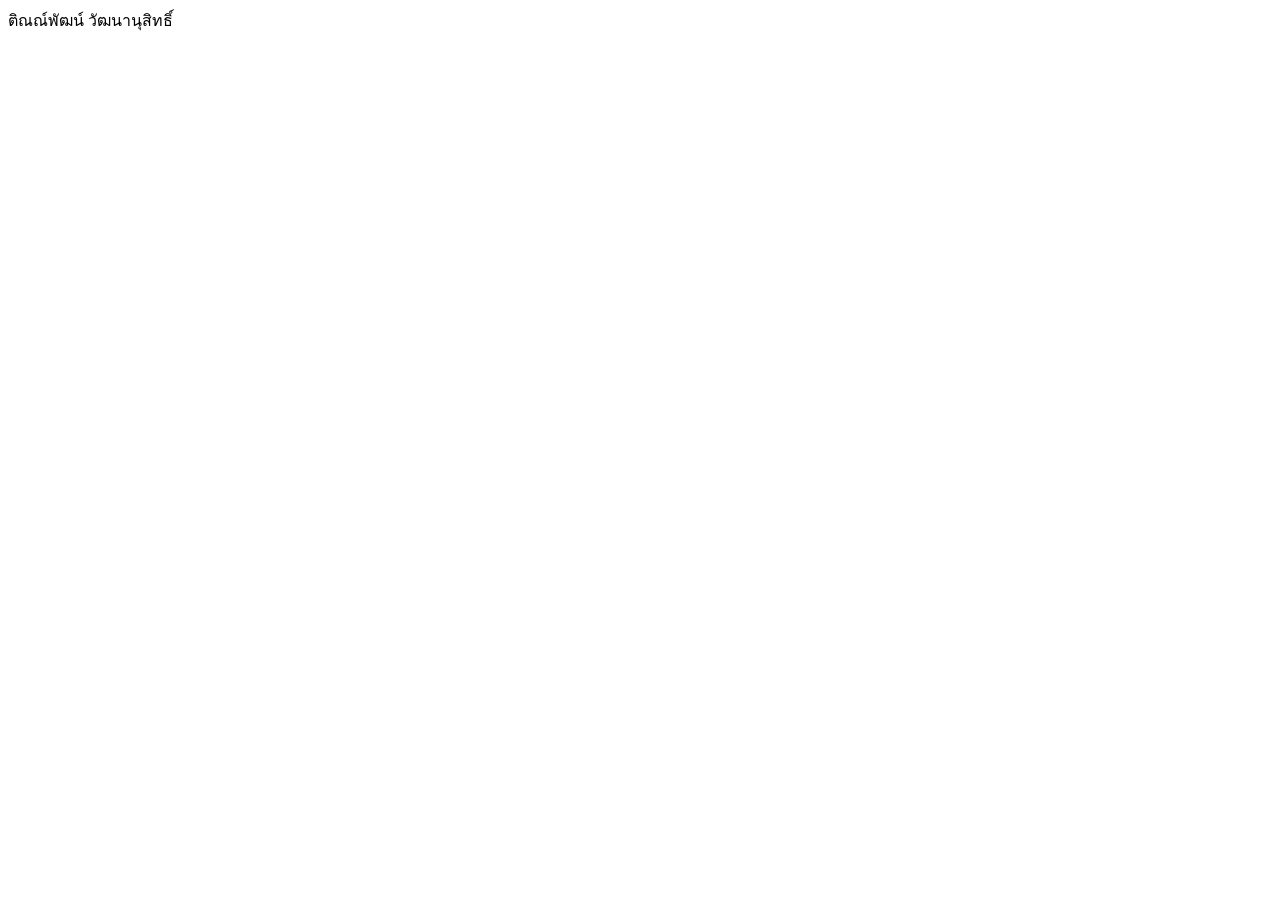
<file: index.html>
<!DOCTYPE html>
<html lang="en">
<head>
    <meta charset="UTF-8">
    <meta http-equiv="X-UA-Compatible" content="IE=edge">
    <meta name="viewport" content="width=device-width, initial-scale=1.0">
    <title>Document</title>
</head>
<body>
    ติณณ์พัฒน์ วัฒนานุสิทธิ์
</body>
</html>
</file>
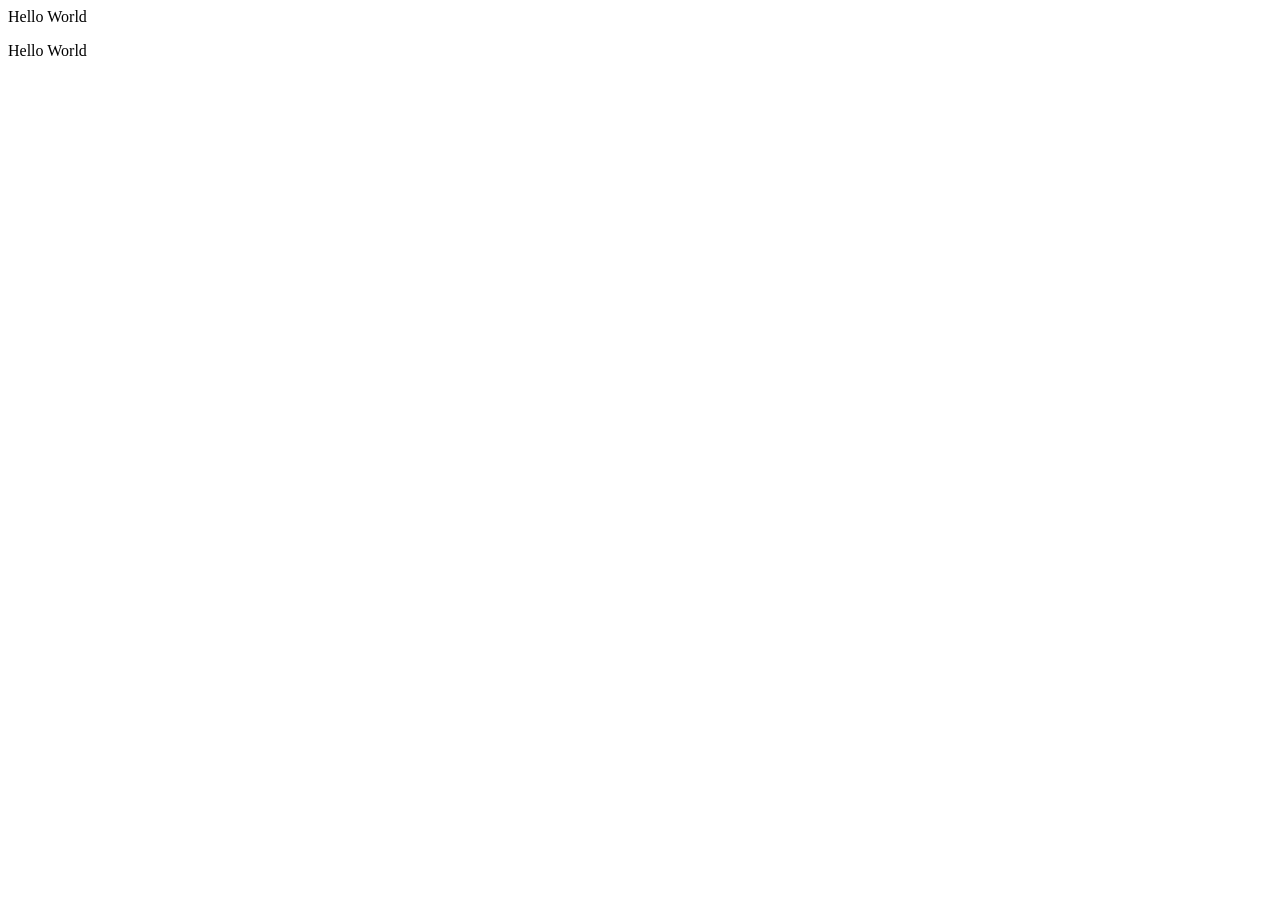
<file: 01-hello.html>
<!DOCTYPE html>
<html lang="en">
<head>
    <meta charset="UTF-8">
    <meta http-equiv="X-UA-Compatible" content="IE=edge">
    <meta name="viewport" content="width=device-width, initial-scale=1.0">
    <title>Thinnaphut Wattananusit</title>
</head>
<body>

    <script type="text/javascript">
        document.write("Hello World");
        console.log("Hello World");
    </script>
    <p id="test"></p>
    <script>
        document.getElementById("test").innerHTML="Hello World"
    </script>
</body>
</html>
</file>
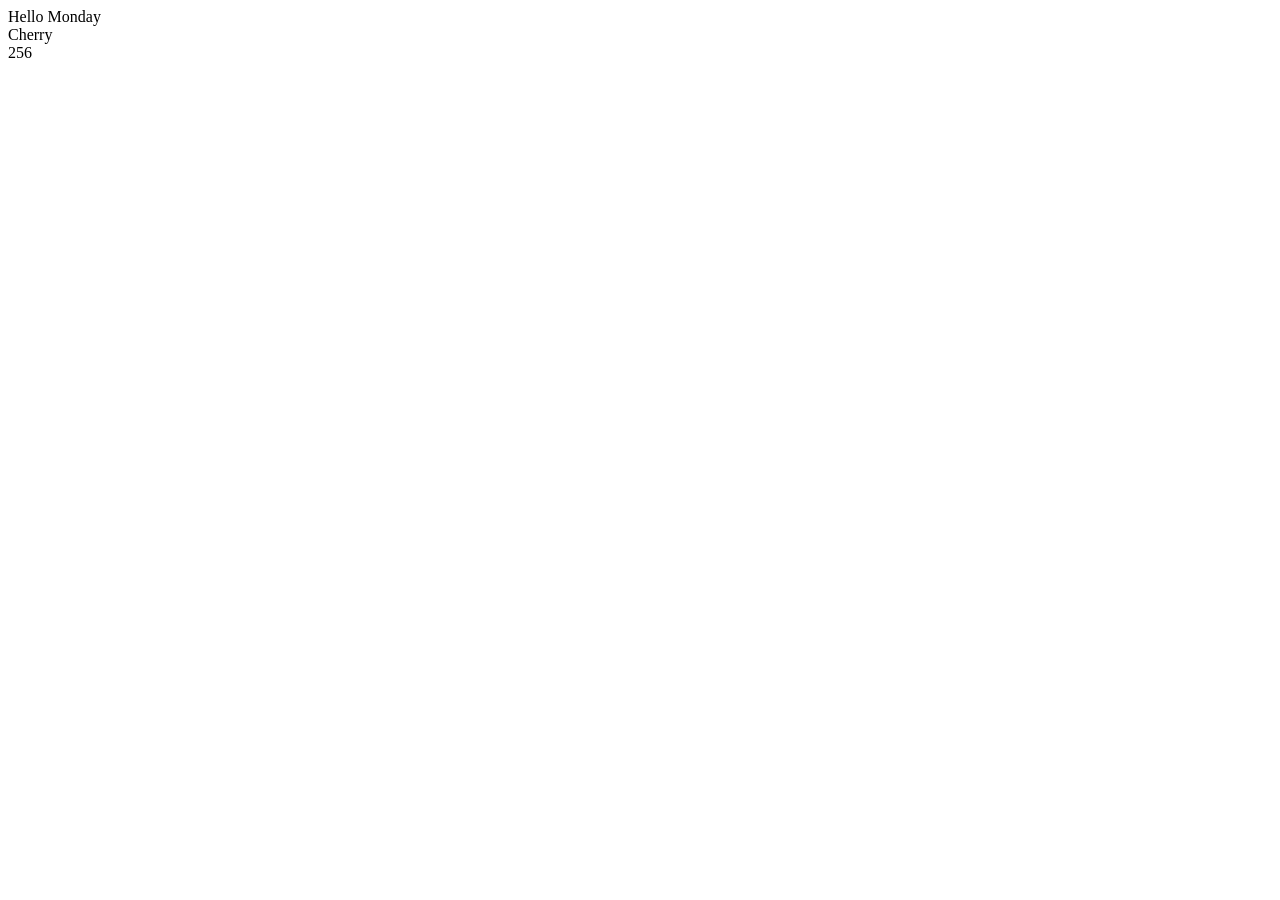
<file: 02-variable.html>
<!DOCTYPE html>
<html lang="en">
<head>
    <meta charset="UTF-8">
    <meta http-equiv="X-UA-Compatible" content="IE=edge">
    <meta name="viewport" content="width=device-width, initial-scale=1.0">
    <title>02-Variable</title>
    <script>
        const n1 = 256;
        var x = "kasamawan"
        var x = "Hello Monday"
        let y = "Banana"
        y = "Apple"
        y = "Cherry"
    </script>
</head>
<body>
    
    <script>
        document.write(x);
        document.write("<br>")
        document.write(y)
        document.write("<br>")
        document.write(n1)
    </script>

</body>
</html>
</file>
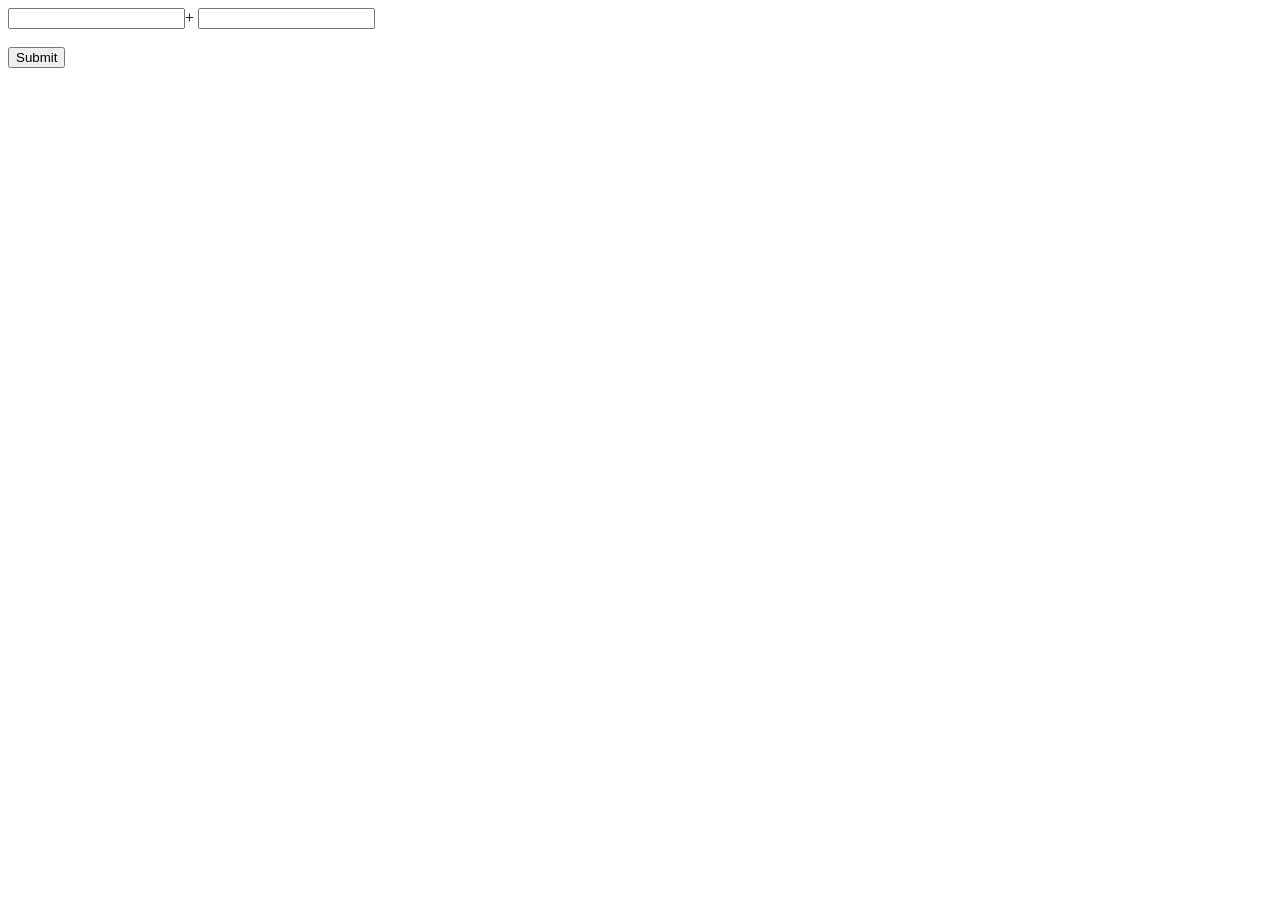
<file: 07-sum-number.html>
<!DOCTYPE html>
<html lang="en">
<head>
    <meta charset="UTF-8">
    <meta http-equiv="X-UA-Compatible" content="IE=edge">
    <meta name="viewport" content="width=device-width, initial-scale=1.0">

    <script>
        function sum(text1,text2) {
            text1 = parseInt(document.getElementById('num1').value)
            text2 = parseInt(document.getElementById('num2').value)
            ans = text1 + text2
            document.getElementById('ans').innerHTML = ans
        }
    </script>


    <title>07-sum-number.html</title>
</head>
<body>
    
    <input type="text" name="" id="num1">+
    <input type="text" name="" id="num2">
    <br>
    <br>
    <input type="button" value="Submit" onclick="sum()">
    <br>
    <br>
    <p id="ans"></p>
</body>
</html>
</file>
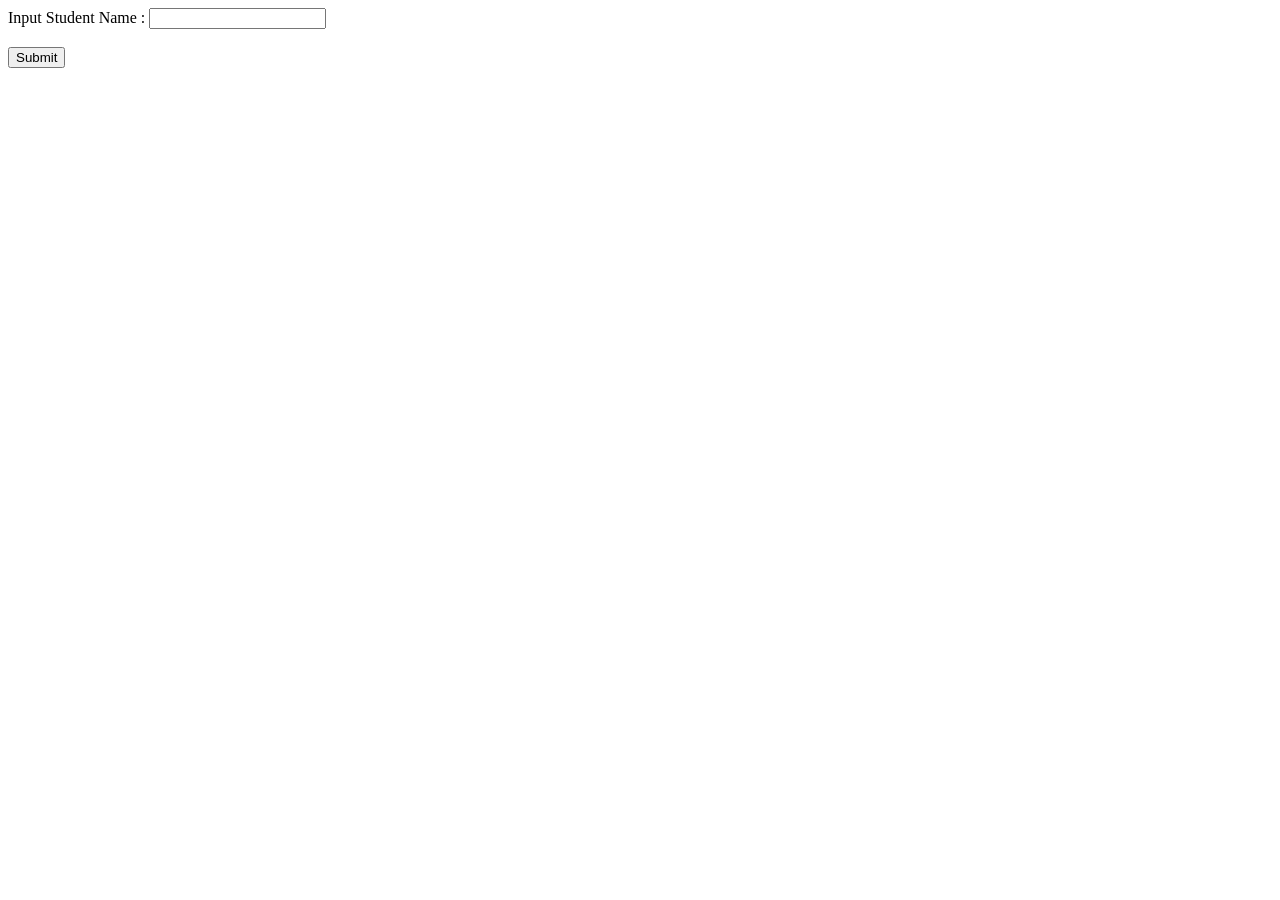
<file: 17-input-to-array.html>
<!DOCTYPE html>
<html lang="en">
<head>
    <meta charset="UTF-8">
    <meta http-equiv="X-UA-Compatible" content="IE=edge">
    <meta name="viewport" content="width=device-width, initial-scale=1.0">
    <title>17-input-to-array.html</title>

    <script>
        let student = []

        function adddata() {
            document.getElementById('sname').value = ''
            student.push(document.getElementById('sname').value)
            document.getElementById('output').innerHTML = student
        }
    </script>

</head>
<body>
    
    Input Student Name : <input type="text" name="" id="sname">
    <br>
    <br>
    <input type="submit" value="Submit" onclick="adddata()">
    <br>
    <br>
    <p id="output"></p>

</body>
</html>
</file>
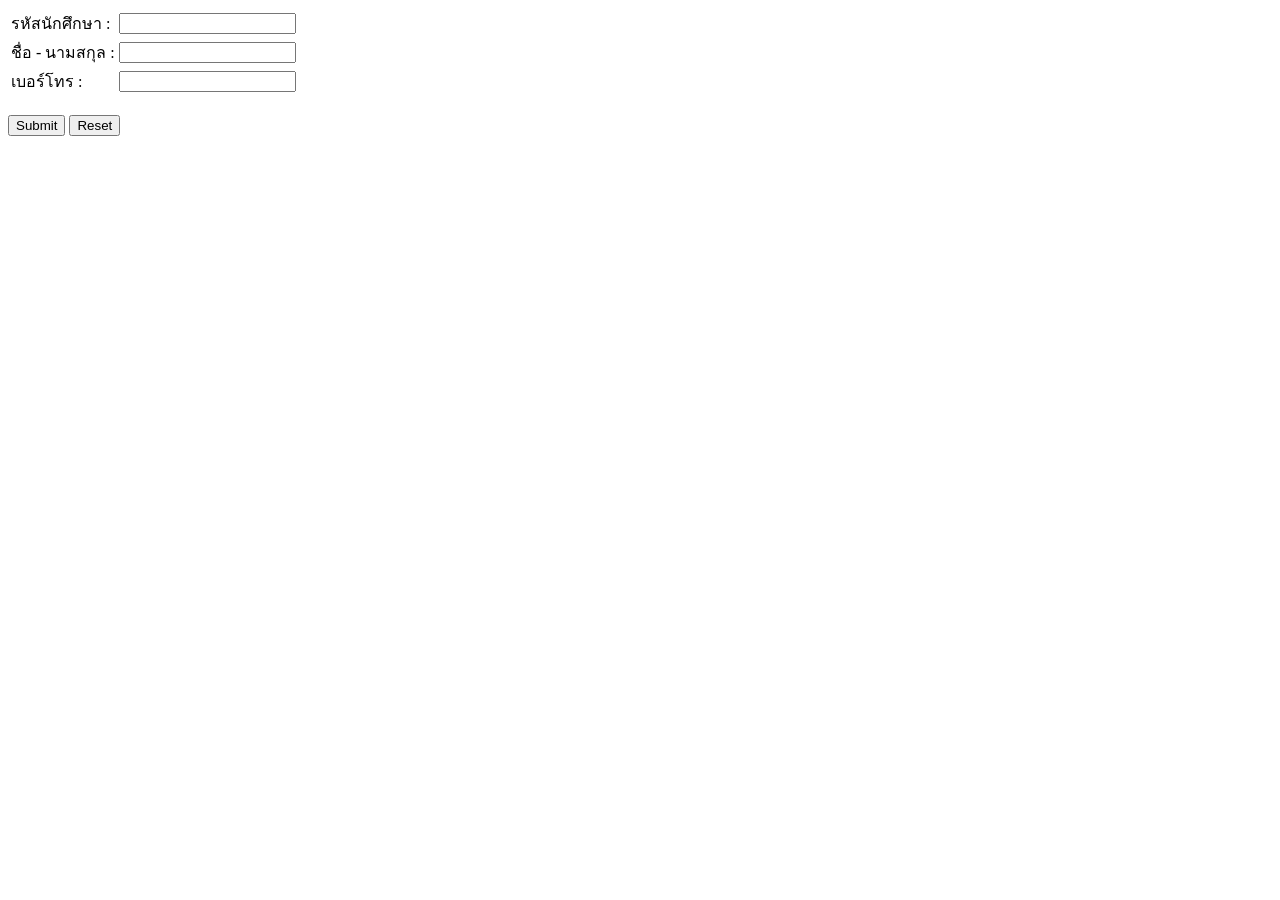
<file: 20-basic-form.html>
<!DOCTYPE html>
<html lang="en">
<head>
    <meta charset="UTF-8">
    <meta http-equiv="X-UA-Compatible" content="IE=edge">
    <meta name="viewport" content="width=device-width, initial-scale=1.0">
    <title>20-basic-form.html</title>
</head>
<body>
    
    <form action="20-get-data.html" method="get">
        <table>
            <tr> <td>รหัสนักศึกษา   :</td> <td>  <input type="text" name="sid" id="sid">      </td>  </tr>
            <tr> <td>ชื่อ - นามสกุล :</td> <td>  <input type="text" name="sname" id="sname">  </td>  </tr>
            <tr> <td>เบอร์โทร      :</td> <td>  <input type="text" name="phone" id="phone">  </td>  </tr>
        </table>
            <br>
            <input type="submit" value="Submit">
            <input type="reset" value="Reset">
        
    </form>

</body>
</html>
</file>
